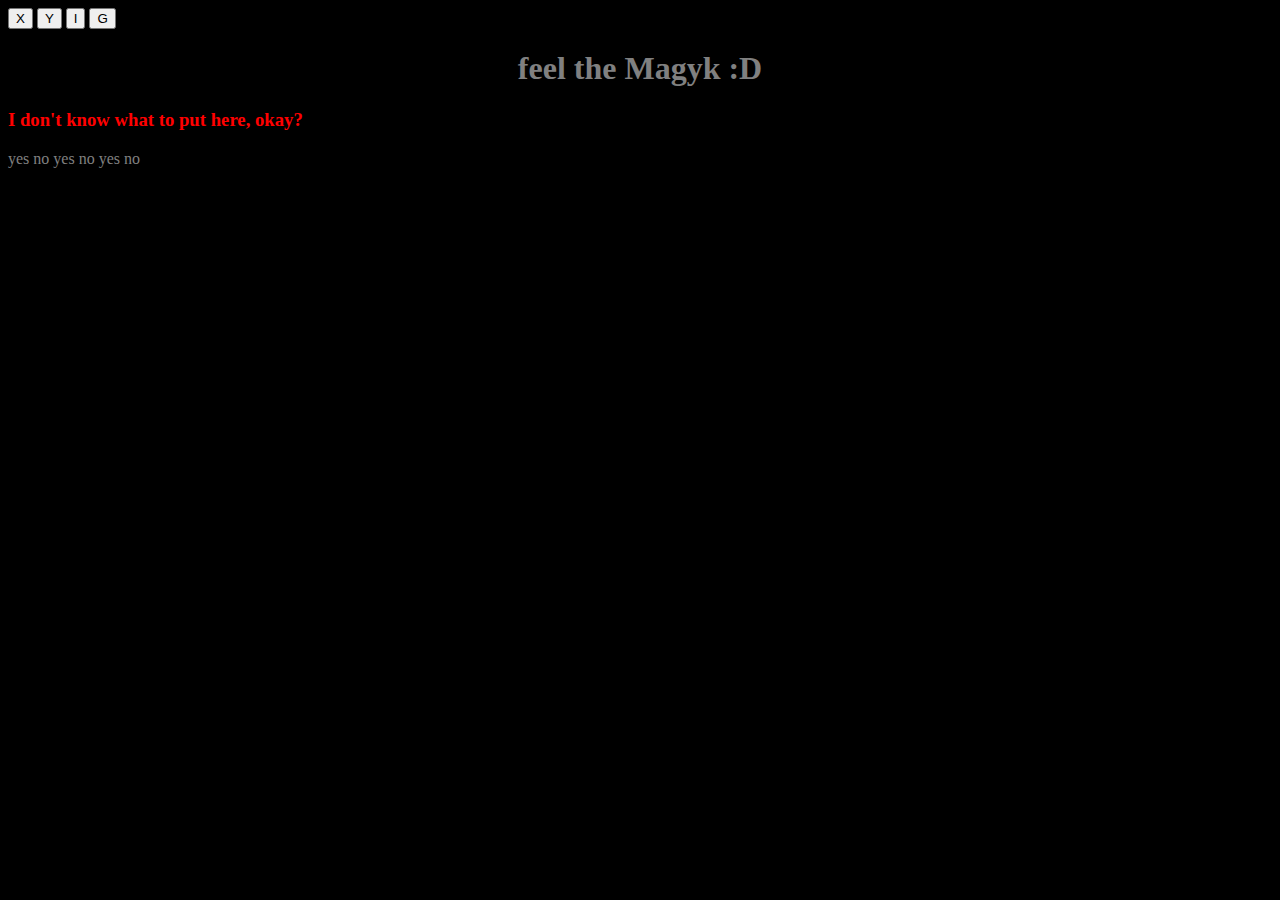
<file: index.html>
<!DOCTYPE html>
<html lang="en-US">

<head>
	<meta charset="utf-8"/>
	<link rel="stylesheet" href="style.css">
	<title>Burning Magyk</title>
</head>

<body>
	<!-- Links to various other platforms -->
	<button onclick="window.open('https://www.twitter.com/BurningMagyk', '_blank')">X</button>
	<button onclick="window.open('https://www.youtube.com/channel/UCSXFCk7qz5ZEjog3W_OZQug', '_blank')">Y</button>
	<button onclick="window.open('https://burning-magyk.itch.io', '_blank')">I</button>
	<button onclick="window.open('https://www.github.com/magyk81', '_blank')">G</button>

	<!-- Random text -->
	<h1>feel the Magyk :D</h1>
	<h3>I don't know what to put here, okay?</h3>
	<p>
		yes no yes no yes no
	</p>
</body>

</html>
</file>
<file: style.css>
body {
    background-color: black;
}

h1 {
    color: gray;
    text-align: center;
}

h3 {
    color: red;
}

p {
    color: gray;
}
</file>
